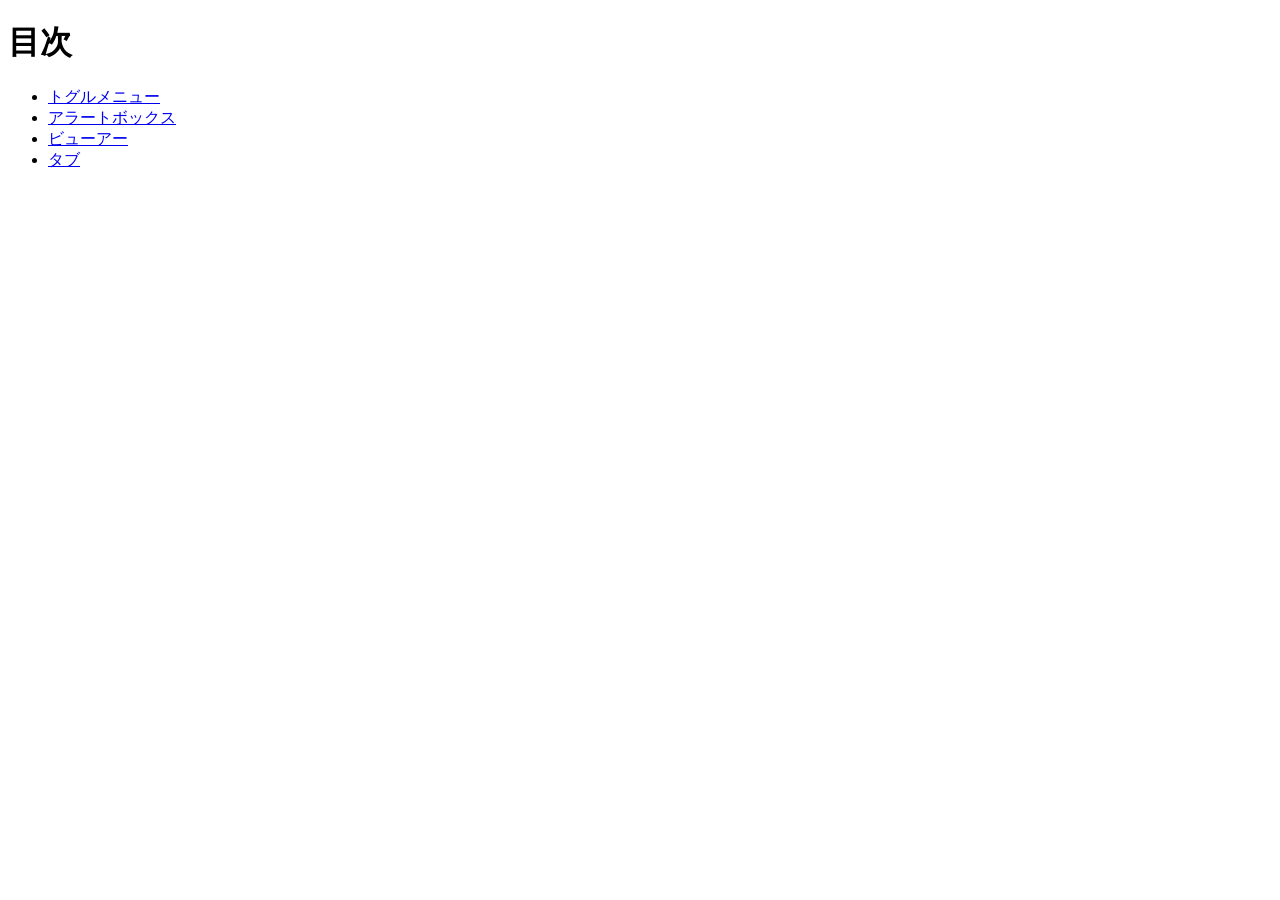
<file: index.html>
<!DOCTYPE html>
<html lang="ja">
<head>
  <meta charset="UTF-8">
  <title>20260702-js</title>
</head>
<body>
  <h1>目次</h1>
  <ul>
    <li><a href="toggle/index.html">トグルメニュー</a></li>
    <li><a href="alert/index.html">アラートボックス</a></li>
    <li><a href="viewer/index.html">ビューアー</a></li>
    <li><a href="tab/index.html">タブ</a></li>
  </ul>
</body>
</html>
</file>
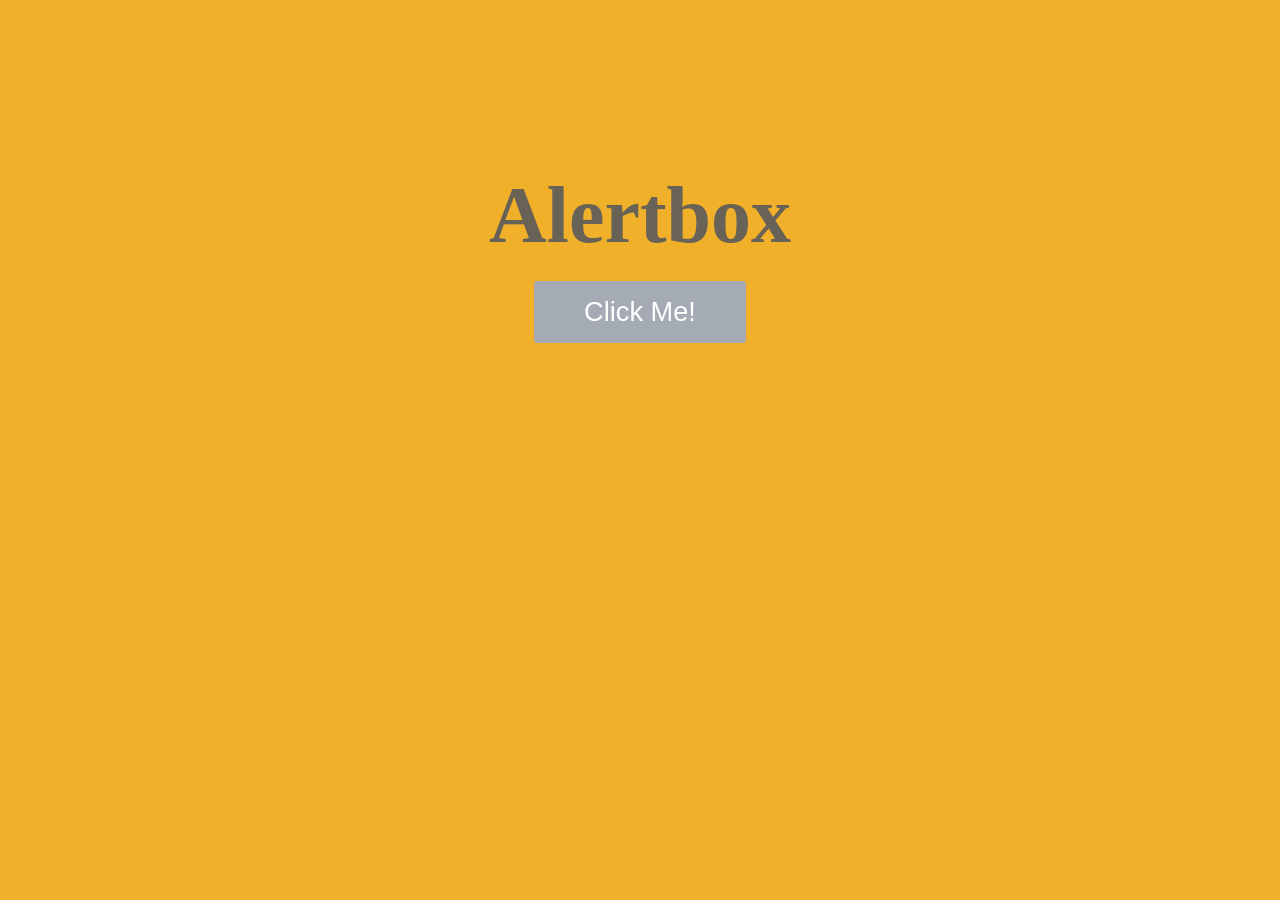
<file: alert/index.html>
<!DOCTYPE html>
<html lang="ja">
<head>
  <meta charset="UTF-8">
  <title>アラートボックス</title>
  <link rel="stylesheet" href="style.css">
</head>
<body>
  <h1>Alertbox</h1>
  <button id="click">Click Me!</button>

  <div id="bg">
    <div id="alertBox">
      <p>Good job!</p>
      <button id="ok">OK</button>
    </div>
  </div>
  
  <!-- jQuery本体 -->
  <script src="https://code.jquery.com/jquery-3.7.1.min.js" integrity="sha256-/JqT3SQfawRcv/BIHPThkBvs0OEvtFFmqPF/lYI/Cxo=" crossorigin="anonymous"></script>
  <script src="script.js"></script>
</body>
</html>
</file>
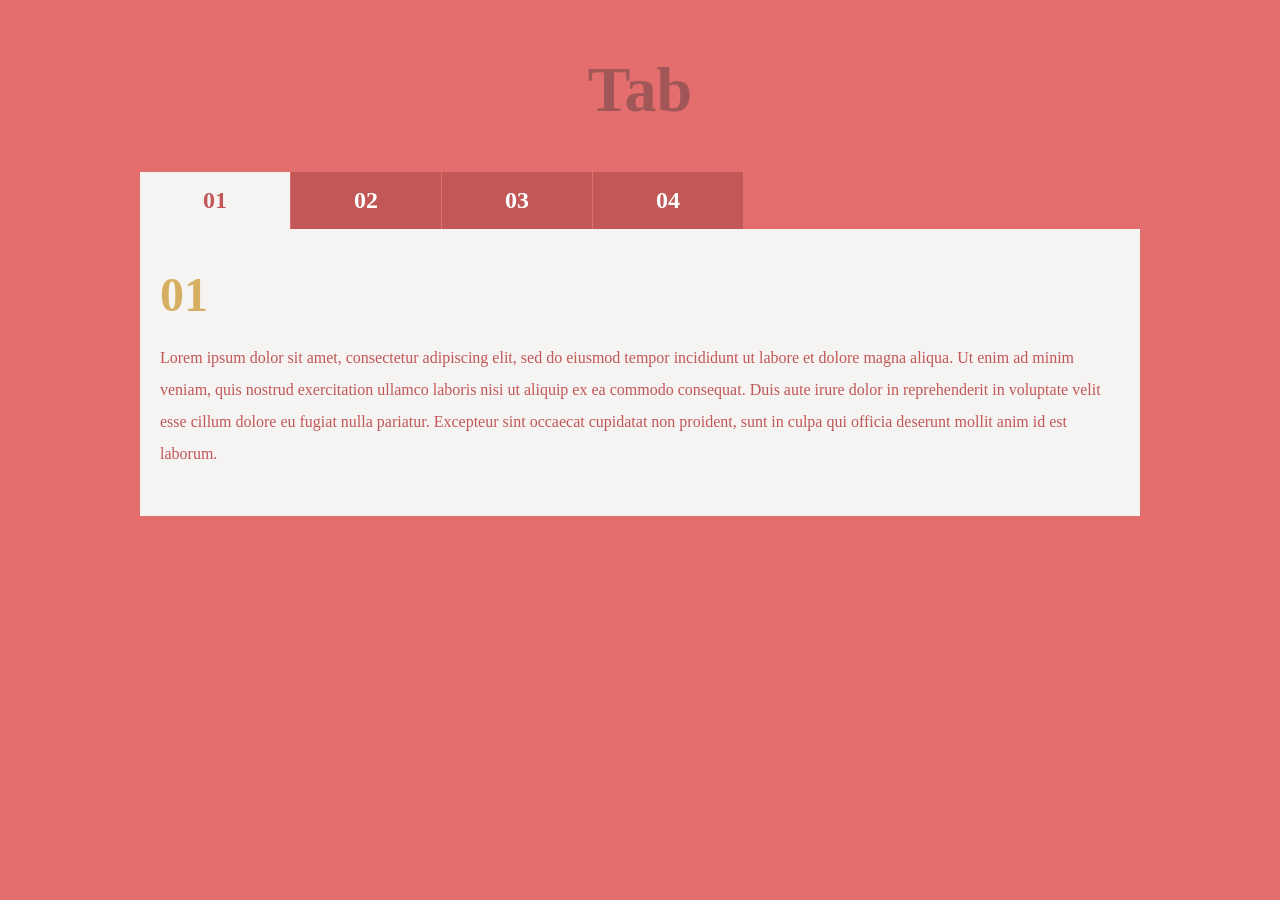
<file: tab/index.html>
<!DOCTYPE html>
<html lang="ja">
<head>
  <meta charset="UTF-8">
  <title>タブ</title>
  <link rel="stylesheet" href="style.css">
</head>
<body>
  <header>
    <h1>Tab</h1>
  </header>

  <main>
    <!-- タブ -->
    <ul>
      <li><a href="#tab1" class="current">01</a></li>
      <li><a href="#tab2">02</a></li>
      <li><a href="#tab3">03</a></li>
      <li><a href="#tab4">04</a></li>
    </ul>

    <!-- コンテンツ -->
    <div id="contents">
      <div id="tab1">
        <p><strong>01</strong></p>
        <p>Lorem ipsum dolor sit amet, consectetur adipiscing elit, sed do eiusmod tempor incididunt ut labore et dolore magna aliqua. Ut enim ad minim veniam, quis nostrud exercitation ullamco laboris nisi ut aliquip ex ea commodo consequat. Duis aute irure dolor in reprehenderit in voluptate velit esse cillum dolore eu fugiat nulla pariatur. Excepteur sint occaecat cupidatat non proident, sunt in culpa qui officia deserunt mollit anim id est laborum.</p>
      </div><!-- /#tab1 -->

      <div id="tab2">
        <p><strong>02</strong></p>
        <p>Lorem ipsum dolor sit amet, consectetur adipiscing elit, sed do eiusmod tempor incididunt ut labore et dolore magna aliqua. Ut enim ad minim veniam, quis nostrud exercitation ullamco laboris nisi ut aliquip ex ea commodo consequat. Duis aute irure dolor in reprehenderit in voluptate velit esse cillum dolore eu fugiat nulla pariatur. Excepteur sint occaecat cupidatat non proident, sunt in culpa qui officia deserunt mollit anim id est laborum.</p>
        <p>Lorem ipsum dolor sit amet, consectetur adipiscing elit, sed do eiusmod tempor incididunt ut labore et dolore magna aliqua. Ut enim ad minim veniam, quis nostrud exercitation ullamco laboris nisi ut aliquip ex ea commodo consequat. Duis aute irure dolor in reprehenderit in voluptate velit esse cillum dolore eu fugiat nulla pariatur. Excepteur sint occaecat cupidatat non proident, sunt in culpa qui officia deserunt mollit anim id est laborum.</p>
      </div><!-- /#tab2 -->

      <div id="tab3">
        <p><strong>03</strong></p>
        <p>Lorem ipsum dolor sit amet, consectetur adipiscing elit, sed do eiusmod tempor incididunt ut labore et dolore magna aliqua. Ut enim ad minim veniam, quis nostrud exercitation ullamco laboris nisi ut aliquip ex ea commodo consequat. Duis aute irure dolor in reprehenderit in voluptate velit esse cillum dolore eu fugiat nulla pariatur. Excepteur sint occaecat cupidatat non proident, sunt in culpa qui officia deserunt mollit anim id est laborum.</p>
        <p>Lorem ipsum dolor sit amet, consectetur adipiscing elit, sed do eiusmod tempor incididunt ut labore et dolore magna aliqua. Ut enim ad minim veniam, quis nostrud exercitation ullamco laboris nisi ut aliquip ex ea commodo consequat. Duis aute irure dolor in reprehenderit in voluptate velit esse cillum dolore eu fugiat nulla pariatur. Excepteur sint occaecat cupidatat non proident, sunt in culpa qui officia deserunt mollit anim id est laborum.</p>
        <p>Lorem ipsum dolor sit amet, consectetur adipiscing elit, sed do eiusmod tempor incididunt ut labore et dolore magna aliqua. Ut enim ad minim veniam, quis nostrud exercitation ullamco laboris nisi ut aliquip ex ea commodo consequat. Duis aute irure dolor in reprehenderit in voluptate velit esse cillum dolore eu fugiat nulla pariatur. Excepteur sint occaecat cupidatat non proident, sunt in culpa qui officia deserunt mollit anim id est laborum.</p>
      </div><!-- /#tab3 -->

      <div id="tab4">
        <p><strong>04</strong></p>
        <p>Lorem ipsum dolor sit amet, consectetur adipiscing elit, sed do eiusmod tempor incididunt ut labore et dolore magna aliqua. Ut enim ad minim veniam, quis nostrud exercitation ullamco laboris nisi ut aliquip ex ea commodo consequat.</p>
      </div><!-- /#tab4 -->

    </div><!-- /#contents -->
  </main>

  <!-- jQuery本体 -->
  <script src="https://code.jquery.com/jquery-3.7.1.min.js" integrity="sha256-/JqT3SQfawRcv/BIHPThkBvs0OEvtFFmqPF/lYI/Cxo=" crossorigin="anonymous"></script>
  <script src="script.js"></script>
</body>
</html>
</file>
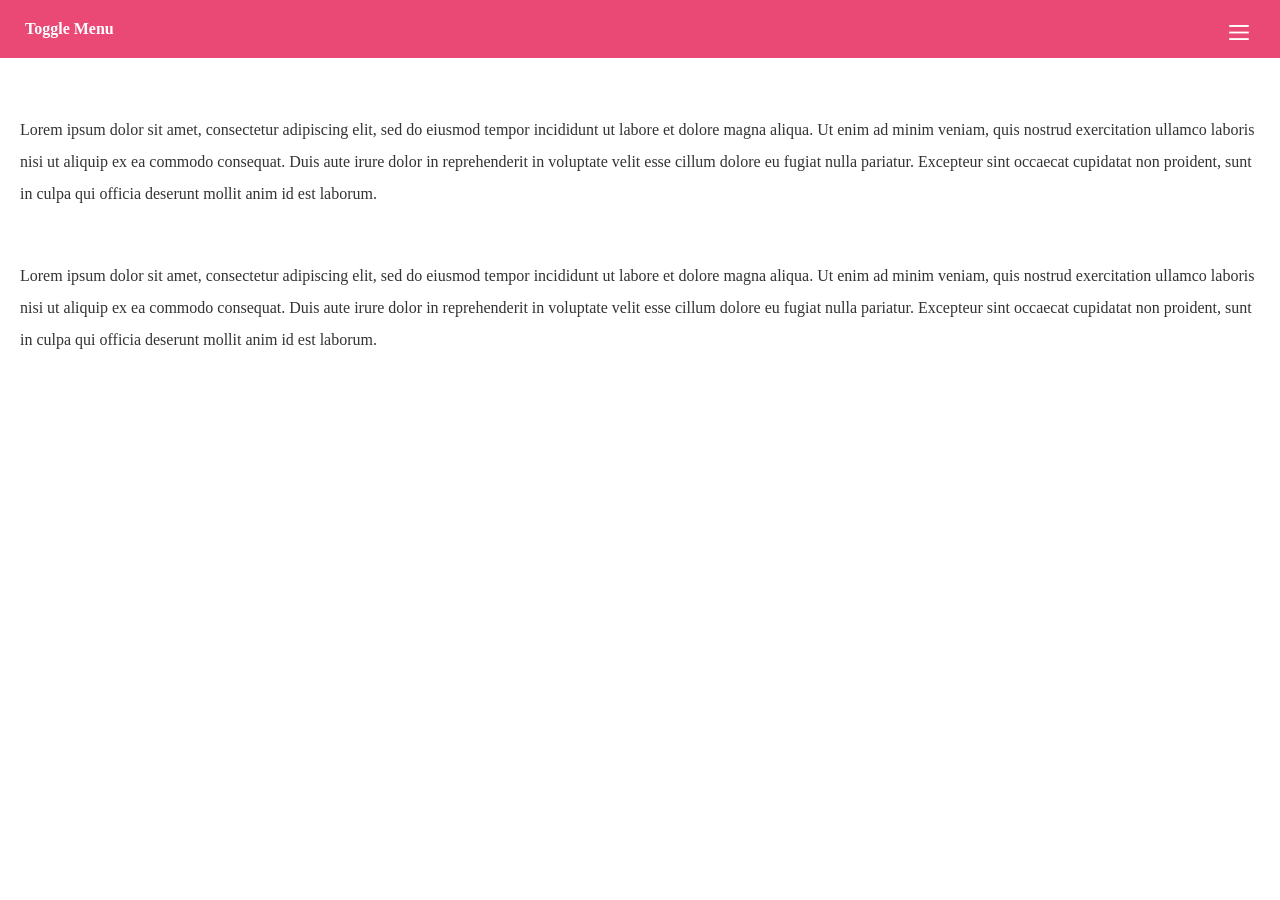
<file: toggle/index.html>
<!DOCTYPE html>
<html lang="ja">
<head>
  <meta charset="UTF-8">
  <title>トグルメニュー</title>
  <link rel="stylesheet" href="style.css">
</head>
<body>
  <header>
    <h1>Toggle Menu</h1>
  </header>

  <nav>
    <button><img src="button.png" alt="Button"></button>
    <ul>
      <li><a href="#">Menu1</a></li>
      <li><a href="#">Menu2</a></li>
      <li><a href="#">Menu3</a></li>
      <li><a href="#">Menu4</a></li>
    </ul>
  </nav>

  <main>
    <p>Lorem ipsum dolor sit amet, consectetur adipiscing elit, sed do eiusmod tempor incididunt ut labore et dolore magna aliqua. Ut enim ad minim veniam, quis nostrud exercitation ullamco laboris nisi ut aliquip ex ea commodo consequat. Duis aute irure dolor in reprehenderit in voluptate velit esse cillum dolore eu fugiat nulla pariatur. Excepteur sint occaecat cupidatat non proident, sunt in culpa qui officia deserunt mollit anim id est laborum.</p>

    <p>Lorem ipsum dolor sit amet, consectetur adipiscing elit, sed do eiusmod tempor incididunt ut labore et dolore magna aliqua. Ut enim ad minim veniam, quis nostrud exercitation ullamco laboris nisi ut aliquip ex ea commodo consequat. Duis aute irure dolor in reprehenderit in voluptate velit esse cillum dolore eu fugiat nulla pariatur. Excepteur sint occaecat cupidatat non proident, sunt in culpa qui officia deserunt mollit anim id est laborum.</p>
  </main>
  
  <!-- jQuery本体 -->
  <script src="https://code.jquery.com/jquery-3.7.1.min.js" integrity="sha256-/JqT3SQfawRcv/BIHPThkBvs0OEvtFFmqPF/lYI/Cxo=" crossorigin="anonymous"></script>
  <!-- 自作js -->
  <script src="script.js"></script>
</body>
</html>
</file>
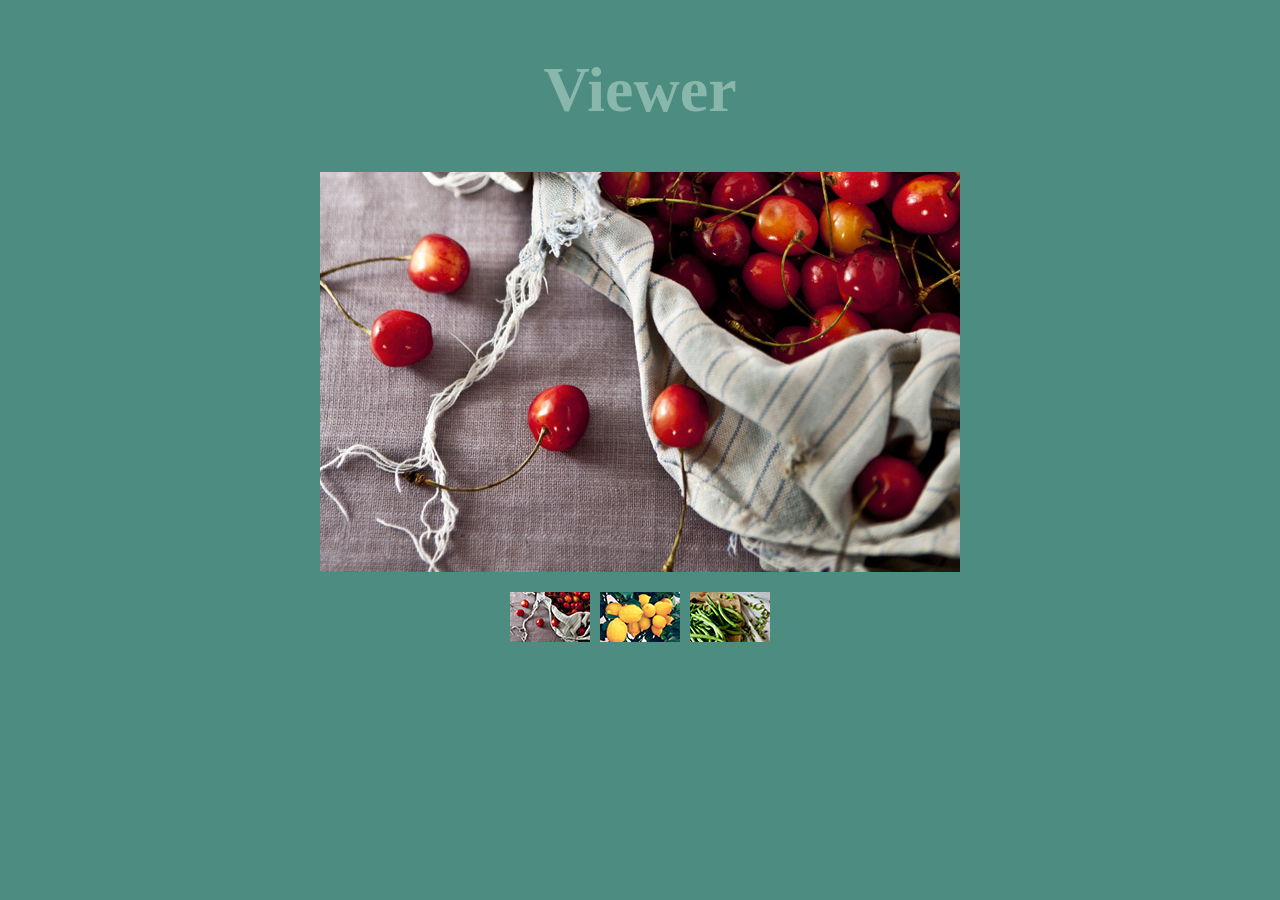
<file: viewer/index.html>
<!DOCTYPE html>
<html lang="ja">
<head>
  <meta charset="UTF-8">
  <title>ビューアー</title>
  <link rel="stylesheet" href="style.css">
</head>
<body>
  <header>
    <h1>Viewer</h1>
  </header>

  <main>
    <!-- 拡大画像 -->
    <figure>
      <img src="img1.jpg" alt="Photo">
    </figure>

    <!-- サムネイル -->
    <ul>
      <li>
        <a href="img1.jpg">
          <img src="thumb1.jpg" alt="Photo1">
        </a>
      </li>
      <li>
        <a href="img2.jpg">
          <img src="thumb2.jpg" alt="Photo2">
        </a>
      </li>
      <li>
        <a href="img3.jpg">
          <img src="thumb3.jpg" alt="Photo3">
        </a>
      </li>
    </ul>
  </main>
  
  <!-- jQuery本体 -->
  <script src="https://code.jquery.com/jquery-3.7.1.min.js" integrity="sha256-/JqT3SQfawRcv/BIHPThkBvs0OEvtFFmqPF/lYI/Cxo=" crossorigin="anonymous"></script>
  <script src="script.js"></script>
</body>
</html>
</file>
<file: alert/style.css>
@charset "utf-8";

* {
  box-sizing: border-box;
}

body {
  background: #f1b029;
  text-align: center;
  color: #696256;
}

button {
  cursor: pointer;
  border: none;
  background: #a5abb5;
  border-radius: 3px;
  outline: none;
  color: #fff;
}
button:hover {
  background: #3a8e96;
  transition: .3s;
}

h1 {
  margin: 170px 0 20px;
  font-size: 5em;
}

#click {
  padding: 15px 50px;
  font-size: 1.7em;
}

#bg {
  position: fixed;
  top: 0;
  left: 0;
  width: 100%;
  height: 100%;
  background: rgba(0, 0, 0, .4);
}

#alertBox {
  margin: 200px auto 0;
  text-align: center;
  padding: 25px 0;
  width: 300px;
  background: #fff;
  border-radius: 3px;
  box-shadow: 2px 2px rgba(0, 0, 0, .3);
}

#alertBox p {
  font-size: 1.4em;
  margin-bottom: 20px;
}

#ok {
  padding: 5px 20px;
  font-size: 1em;
}
</file>
<file: tab/style.css>
@charset "utf-8";

* {
  box-sizing: border-box;
}

body {
  background: #e46e6e;
}

h1 {
  padding: 45px 0;
  color: #a15757;
  font-size: 4em;
  font-weight: bold;
  text-align: center;
  margin: 0;
}

main {
  width: 1000px;
  margin: 0 auto;
}

/* タブ */
ul {
  display: flex;
  gap: 1px;
  margin: 0;
  padding: 0;
  list-style-type: none;
}

ul li a {
  font-size: 1.5em;
  font-weight: bold;
  color: #fff;
  text-decoration: none;
  display: block;
  width: 150px;
  padding: 15px 20px;
  background: #c15757;
  text-align: center;
}
ul li a:hover {
  background: #d26161;
  color: #fff;
}
ul li a.current {
  background: #f5f4f2;
  color: #c15757;
}

/* コンテンツ */
#contents {
  margin-bottom: 150px;
}

#contents div {
  padding: 30px 20px;
  background: #f5f4f2;
}

#contents p {
  margin-top: 20px;
  line-height: 2em;
  color: #c15757;
}

#contents strong {
  font-size: 3em;
  color: #d6af62;
}
</file>
<file: toggle/style.css>
@charset "utf-8";

body {
  color: #333;
  margin: 0;
}

header h1 {
  margin: 0;
  padding: 20px 25px;
  color: #fff;
  background: #ea4875;
  font-weight: bold;
  font-size: 1em; /* 16px */
}

/* 開閉ボタン */
button {
  position: absolute;
  top: 24px;
  right: 25px;
  background: transparent;
  border: none;
  cursor: pointer;
}
button:focus {
  outline: none;
}

/* ハンバーガーアイコン */
button img {
  width: 20px;
}

/* メニュー */
ul {
  display: none; /* 非表示 */
  list-style-type: none;
  margin: 0;
  padding: 0;
}

li a {
  text-decoration: none;
  font-weight: bold;
  display: block;
  padding: 17px 25px;
  color: #fff;
  background: #b94b6a;
  border-bottom: 1px solid #a24861;
}
li:last-child a {
  border-bottom: none;
}

/* メイン */
main {
  padding: 40px 20px 20px;
}

p {
  margin-bottom: 50px;
  line-height: 2em;
}
</file>
<file: viewer/style.css>
@charset "utf-8";

* {
  box-sizing: border-box;
}

body {
  background: #4c8c81;
}

img {
  vertical-align: bottom;
}

h1 {
  margin: 0;
  padding: 45px 0;
  color: #8ab7ab;
  font-size: 4em;
  font-weight: bold;
  text-align: center;
}

main {
  width: 640px;
  margin: 0 auto;
}

figure {
  margin: 0 0 20px;
}

ul {
  width: 260px;
  margin: 0 auto;
  padding: 0;
  display: flex;
  gap: 10px;
  list-style-type: none;
}

ul li a:hover {
  transition: .3s;
  opacity: .5;
}
</file>
